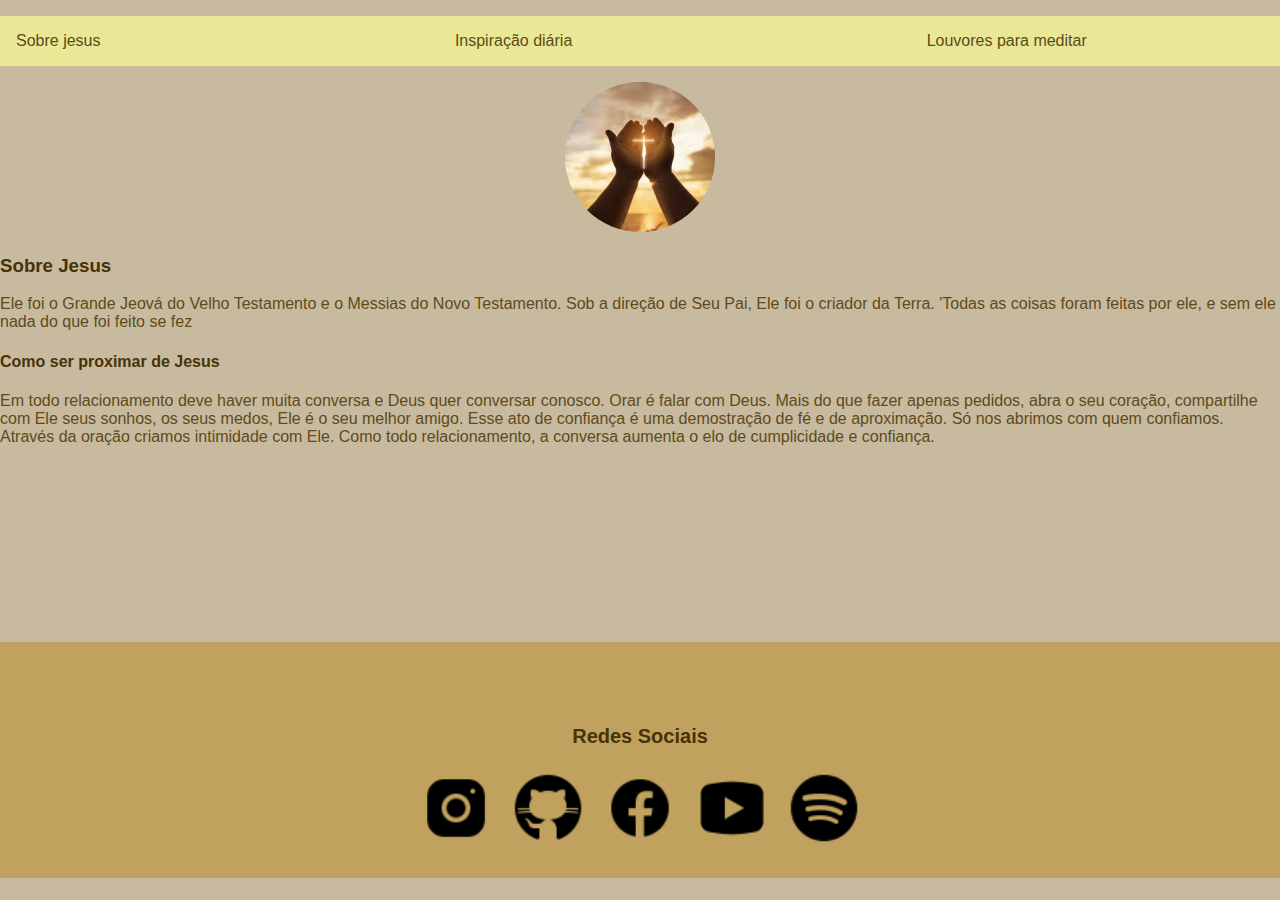
<file: index.html>
<!DOCTYPE html>
<html lang="en">
<head>
    <meta charset="UTF-8">
    <meta name="viewport" content="width=device-width, initial-scale=1.0">
    <title>Document</title>
    <link rel="stylesheet" href="estilo.css">
</head>
<body>
    <header>
        <nav>
            <ul>
                   <li> <a href="contatos.html">Sobre jesus</li>
                    <li><a href="biblia sagrada.html">Inspiração diária</li>
                    <li><a href="louvores para meditar.html">Louvores para meditar</li>
     
                </li>
            </ul>    
        </nav>
        </header>
             <div class="center">
            <img src="images.jfif">
            </div>
           
         </header>
         <main>
            <section>
                <h3>Sobre Jesus</h3>
            <p>Ele foi o Grande Jeová do Velho Testamento e o Messias do Novo Testamento. Sob a direção de Seu Pai, Ele foi o criador da Terra. 'Todas as coisas foram feitas por ele, e sem ele nada do que foi feito se fez
            <h4>Como ser proximar de Jesus</h4>
            <p>Em todo relacionamento deve haver muita conversa e Deus quer conversar conosco. Orar é falar com Deus. Mais do que fazer apenas pedidos, abra o seu coração, compartilhe com Ele seus sonhos, os seus medos, Ele é o seu melhor amigo.
     
                Esse ato de confiança é uma demostração de fé e de aproximação. Só nos abrimos com quem confiamos. Através da oração criamos intimidade com Ele. Como todo relacionamento, a conversa aumenta o elo de cumplicidade e confiança.
            </section>
            </main>
     
            <div class="content">
            </div>
     
            <footer>
                <div class="redes">
                    <h1>Redes Sociais</h1>
                </div>
                    <div class="social">
                        <a href="">
                            <img src="icons8-instagram-50.png" alt="">
                            </a>
                              <a href="">
                            <img src="icons8-github-50.png" alt="">
                            </a>
                            <a href="">
                                <img src="icons8-facebook-novo-50.png"alt="">
                            </a>
                        <a href="">
                            <img src="icons8-youtube-50.png"alt="">
                            <a href="">
                                <img src="icons8-spotify-50.png">
                            </a>
                        </a>
                    </div>
            </footer>

    
</body>
</html>
</file>
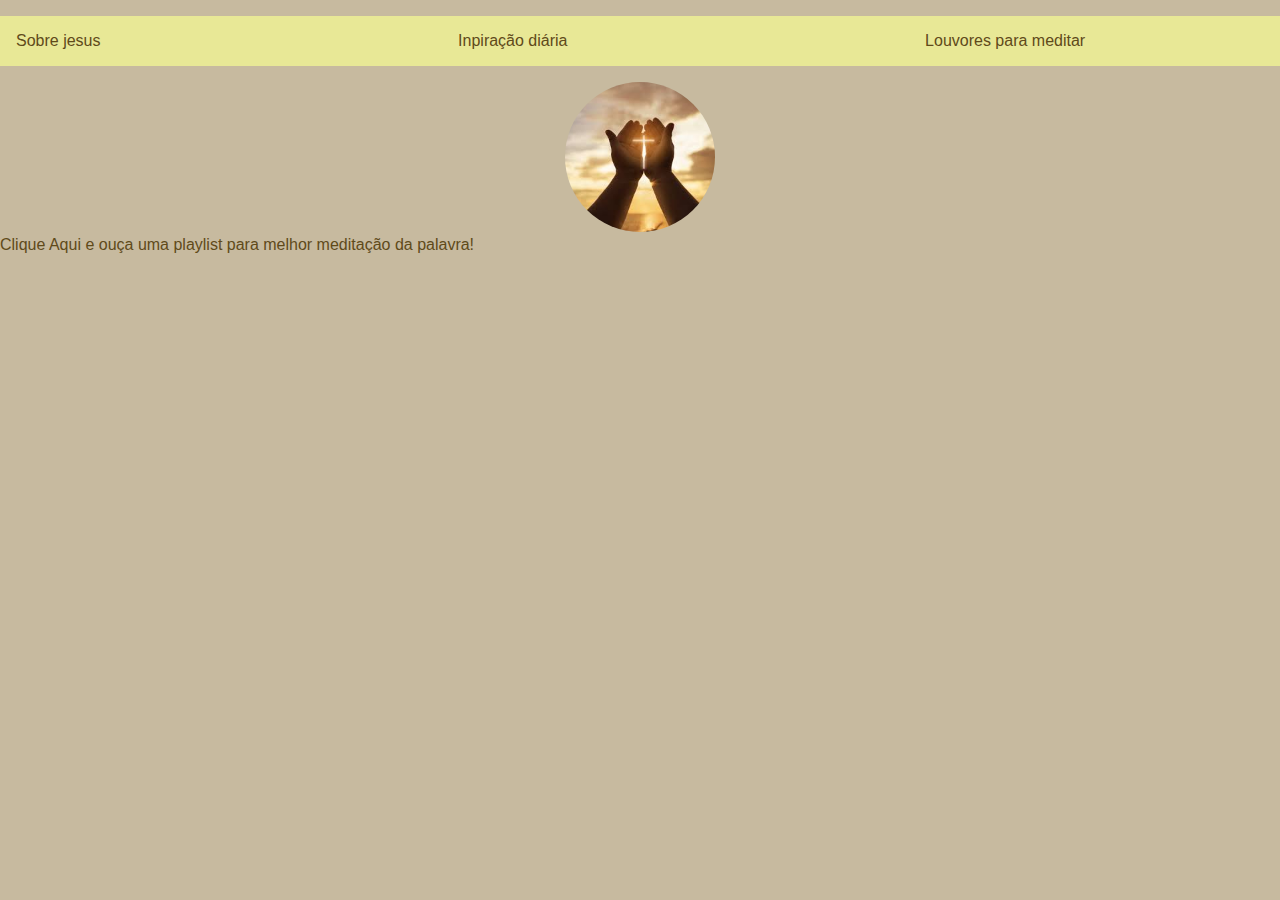
<file: louvores para meditar.html>
<!DOCTYPE html>
<html lang="en">
<head>
    <meta charset="UTF-8">
    <meta name="viewport" content="width=device-width, initial-scale=1.0">
    <title>Document</title>
    <link rel="stylesheet" href="estilo.css">
</head>
<body>
    <header>
        <nav>
            <ul>
                   <li> <a href="contatos.html">Sobre jesus</li>
                    <li><a href="biblia sagrada.html">Inpiração diária</li>
                    <li><a href="louvores para meditar.html">Louvores para meditar</li>
     
                </li>
            </ul>    
        </nav>
        </header>
             <div class="center">
            <img src="images.jfif">
            </div>
     <main>
        <section>
            <a href="https://open.spotify.com/playlist/5DXWPUW32LZWsWEhCuKAy9" target="_blank">
                
             Clique Aqui e ouça uma playlist para melhor meditação da palavra!
        </section>
     </main>
</body>
</html>
</file>
<file: estilo.css>
body
{margin: 0;
    padding: 0;
    box-sizing: border-box;
    font-family: 'Gill Sans', 'Gill Sans MT', Calibri, 'Trebuchet MS', sans-serif;
}
 
body
{
    color: rgb(0, 0, 0);
    background-color:  rgb(199, 186, 159);  
}
 
nav{
 
    background-color: #e8e896;
    border: #000;
}
 
ul{
    display: flex;
    justify-content: space-between;
    list-style: none;
    align-items: center;
    padding: 16px;
}
 
 
a
{
    color: rgb(96, 74, 26);
    text-decoration: none;
}  
 
img{
    width: 150px;
    height: 150px;
    border-radius:100px;
 
}
 
.center {
    text-align: center;
}
 h1 {
    color:rgb(71, 51, 8)}
 h2 {
    color:rgb(114, 107, 65)
 }
 h3{
    color:rgb(71, 51, 8)
}
h4{
    color:rgb(71, 51, 8)
}
 
.content
{
    height: 20vh;
}
 
footer
{
    background-color: rgb(192, 161, 94);
    padding: 70px 30px 20px;  
}
 
.social
{
    display: flex;
    justify-content: center;
 
}
 
.redes
{
    text-align: center;
    justify-content: center;
    color: #000;
    font-size: 10px;
   
}
 
.social img
{
    width: 8vh;
    height: 8vh;
    padding: 10px;
}
</file>
